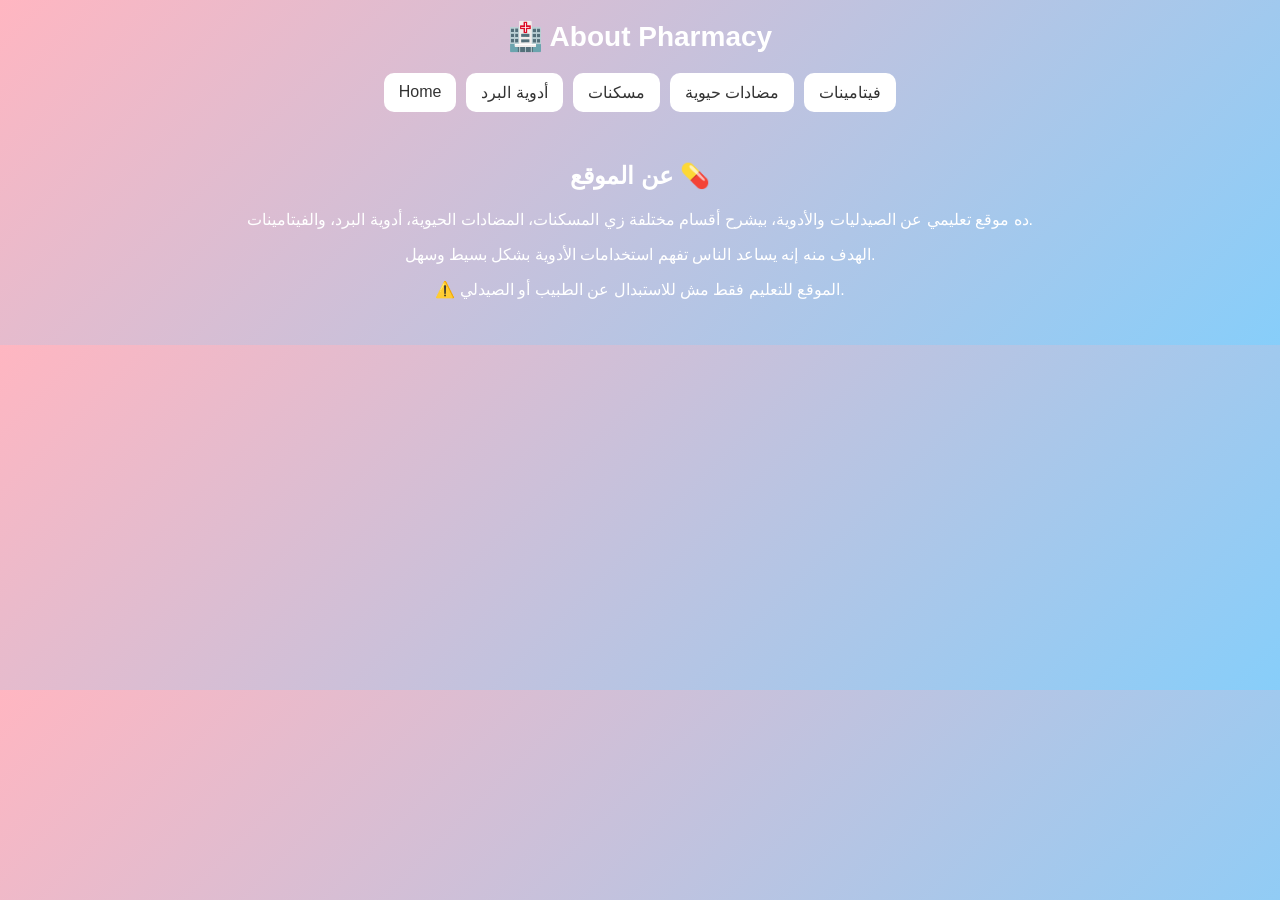
<file: about.html>
<!DOCTYPE html>
<html>
<head>
  <title>About Pharmacy</title>
  <link rel="stylesheet" href="style.css">
</head>
<body>

<header>🏥 About Pharmacy</header>

<nav>
  <a href="index.html">Home</a>
  <a href="cold.html">أدوية البرد</a>
  <a href="pain.html">مسكنات</a>
  <a href="antibiotic.html">مضادات حيوية</a>
  <a href="vitamins.html">فيتامينات</a>
</nav>

<div class="container">

  <h2>عن الموقع 💊</h2>

  <p>
    ده موقع تعليمي عن الصيدليات والأدوية، بيشرح أقسام مختلفة زي المسكنات،
    المضادات الحيوية، أدوية البرد، والفيتامينات.
  </p>

  <p>
    الهدف منه إنه يساعد الناس تفهم استخدامات الأدوية بشكل بسيط وسهل.
  </p>

  <p>
    ⚠️ الموقع للتعليم فقط مش للاستبدال عن الطبيب أو الصيدلي.
  </p>

</div>

</body>
</html>
</file>
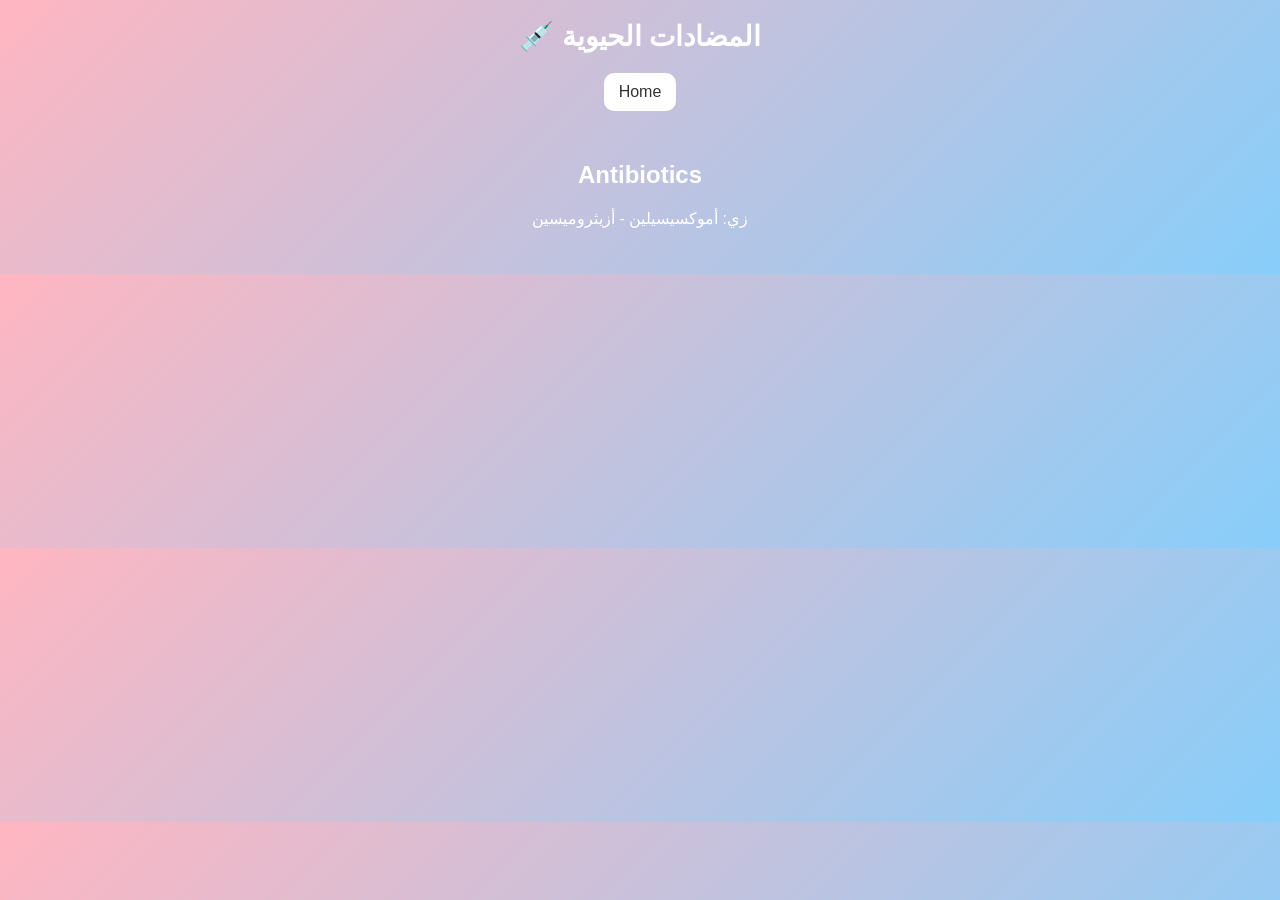
<file: antibiotic.html>
<!DOCTYPE html>
<html>
<head>
  <title>مضادات حيوية</title>
  <link rel="stylesheet" href="style.css">
</head>
<body>

<header>💉 المضادات الحيوية</header>

<nav>
  <a href="index.html">Home</a>
</nav>

<div class="container">
  <h2>Antibiotics</h2>
  <p>زي: أموكسيسيلين - أزيثروميسين</p>
</div>

</body>
</html>
</file>
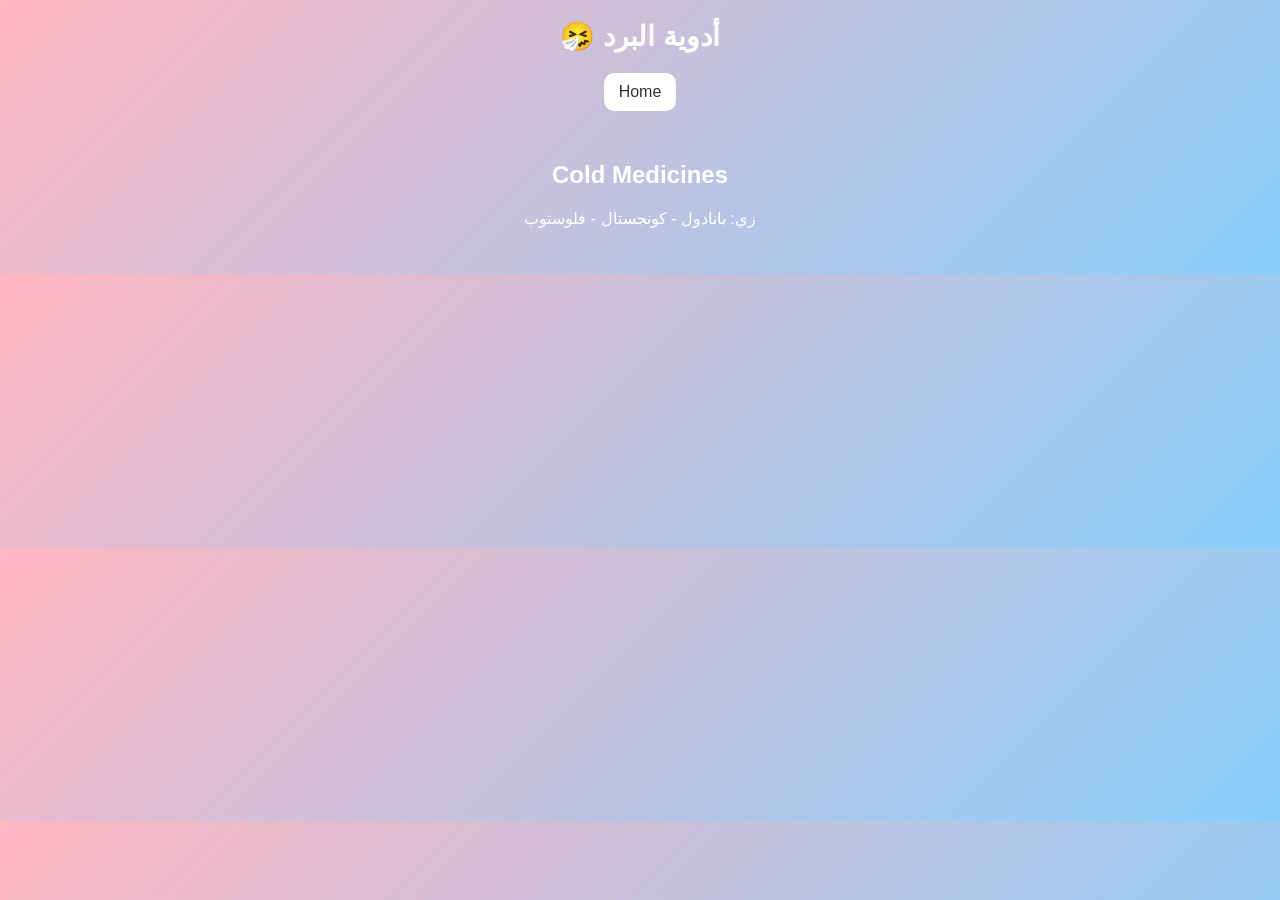
<file: cold.html>
<!DOCTYPE html>
<html>
<head>
  <title>أدوية البرد</title>
  <link rel="stylesheet" href="style.css">
</head>
<body>

<header>🤧 أدوية البرد</header>

<nav>
  <a href="index.html">Home</a>
</nav>

<div class="container">
  <h2>Cold Medicines</h2>
  <p>زي: بانادول - كونجستال - فلوستوب</p>
</div>

</body>
</html>
</file>
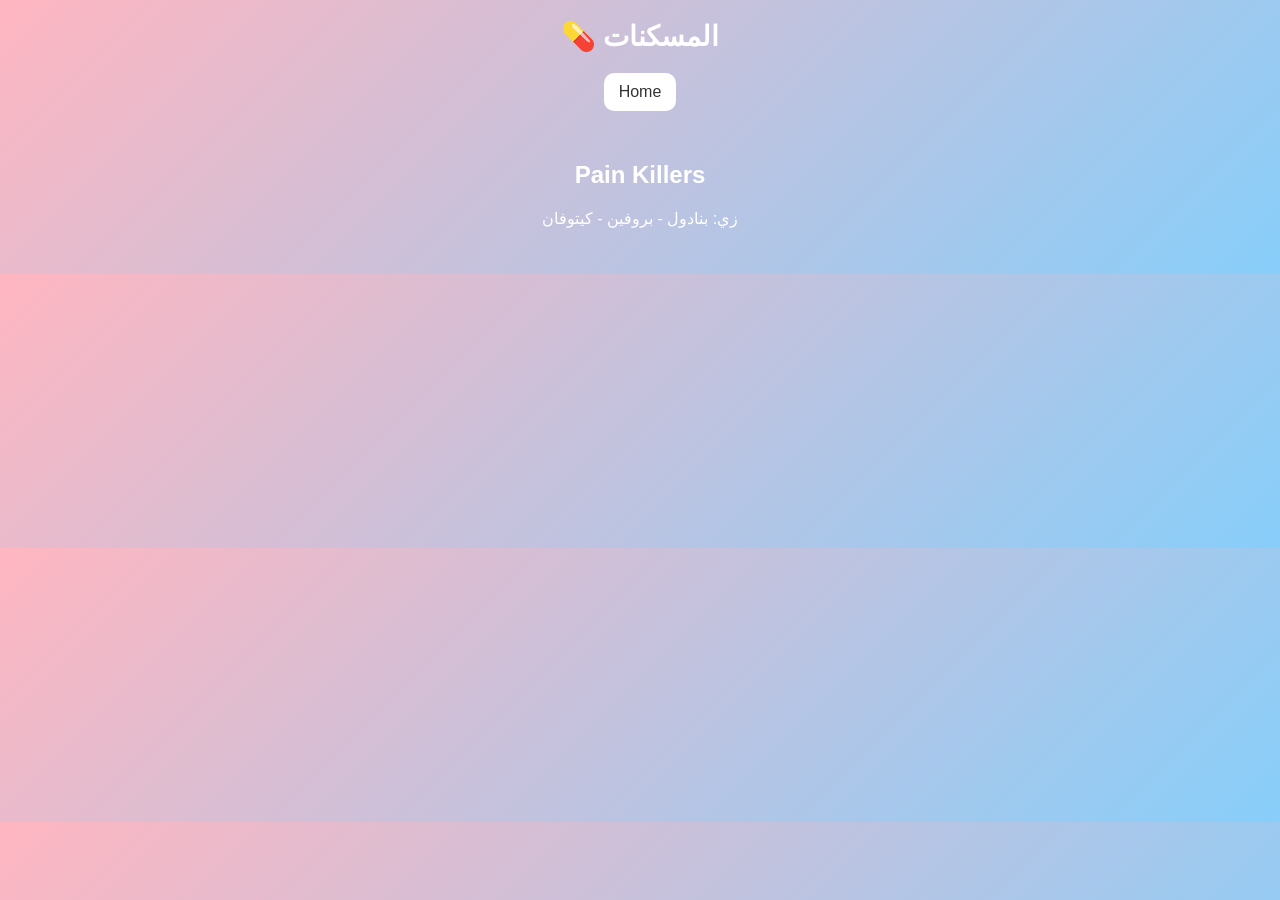
<file: pain.html>
<!DOCTYPE html>
<html>
<head>
  <title>مسكنات</title>
  <link rel="stylesheet" href="style.css">
</head>
<body>

<header>💊 المسكنات</header>

<nav>
  <a href="index.html">Home</a>
</nav>

<div class="container">
  <h2>Pain Killers</h2>
  <p>زي: بنادول - بروفين - كيتوفان</p>
</div>

</body>
</html>
</file>
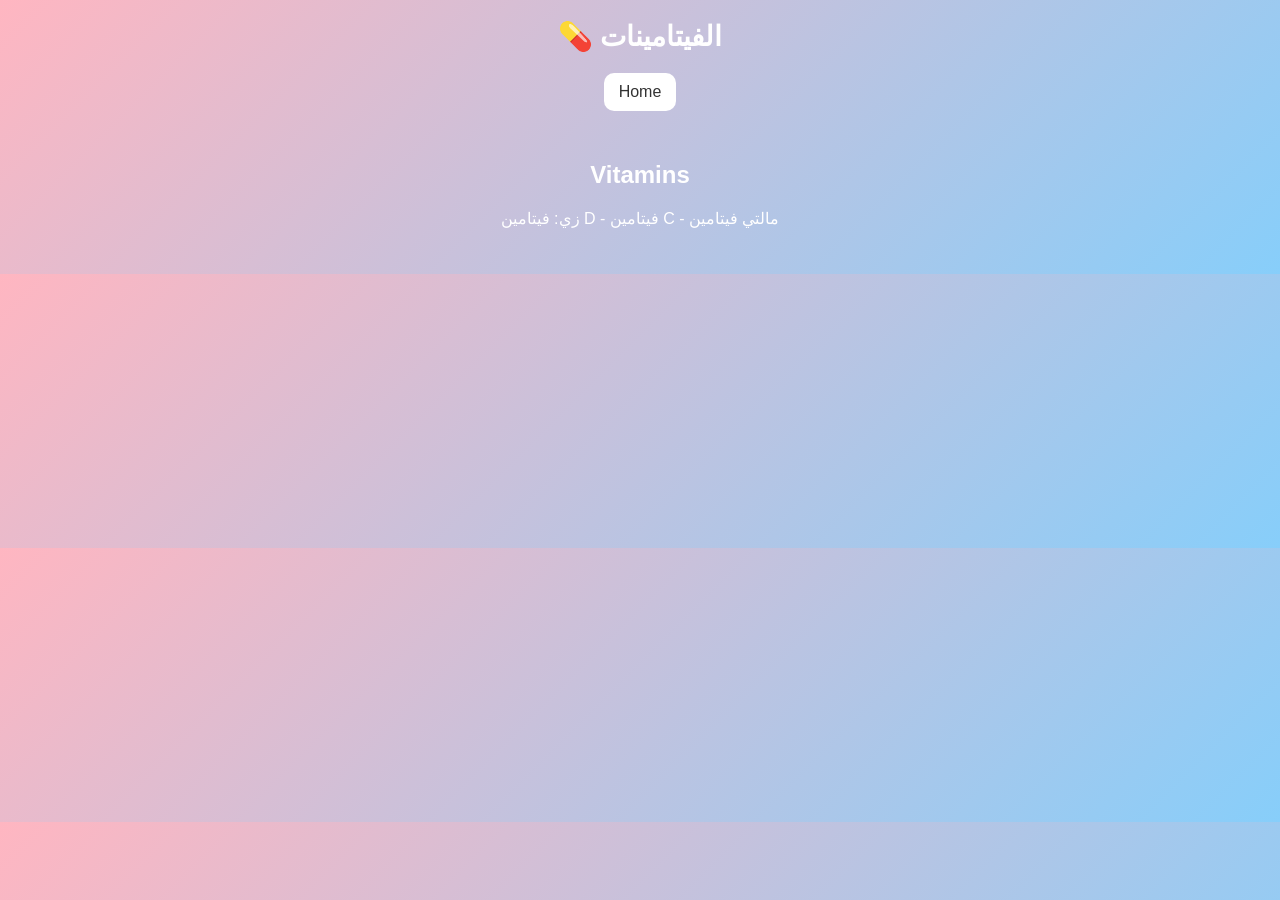
<file: vitamins.html>
<!DOCTYPE html>
<html>
<head>
  <title>فيتامينات</title>
  <link rel="stylesheet" href="style.css">
</head>
<body>

<header>💊 الفيتامينات</header>

<nav>
  <a href="index.html">Home</a>
</nav>

<div class="container">
  <h2>Vitamins</h2>
  <p>زي: فيتامين D - فيتامين C - مالتي فيتامين</p>
</div>

</body>
</html>
</file>
<file: style.css>
body {
  margin: 0;
  font-family: Arial;
  background: linear-gradient(135deg, #ffb6c1, #87cefa);
  color: #fff;
  transition: 0.5s;
}

header {
  padding: 20px;
  text-align: center;
  font-size: 28px;
  font-weight: bold;
}

nav {
  display: flex;
  justify-content: center;
  gap: 10px;
  flex-wrap: wrap;
}

button, a {
  background: white;
  color: #333;
  padding: 10px 15px;
  border-radius: 10px;
  text-decoration: none;
  border: none;
  cursor: pointer;
  transition: 0.3s;
}

button:hover, a:hover {
  transform: scale(1.1);
}

.container {
  padding: 30px;
  text-align: center;
  animation: fade 0.6s ease-in-out;
}

@keyframes fade {
  from {opacity: 0; transform: translateY(10px);}
  to {opacity: 1; transform: translateY(0);}
}
</file>
